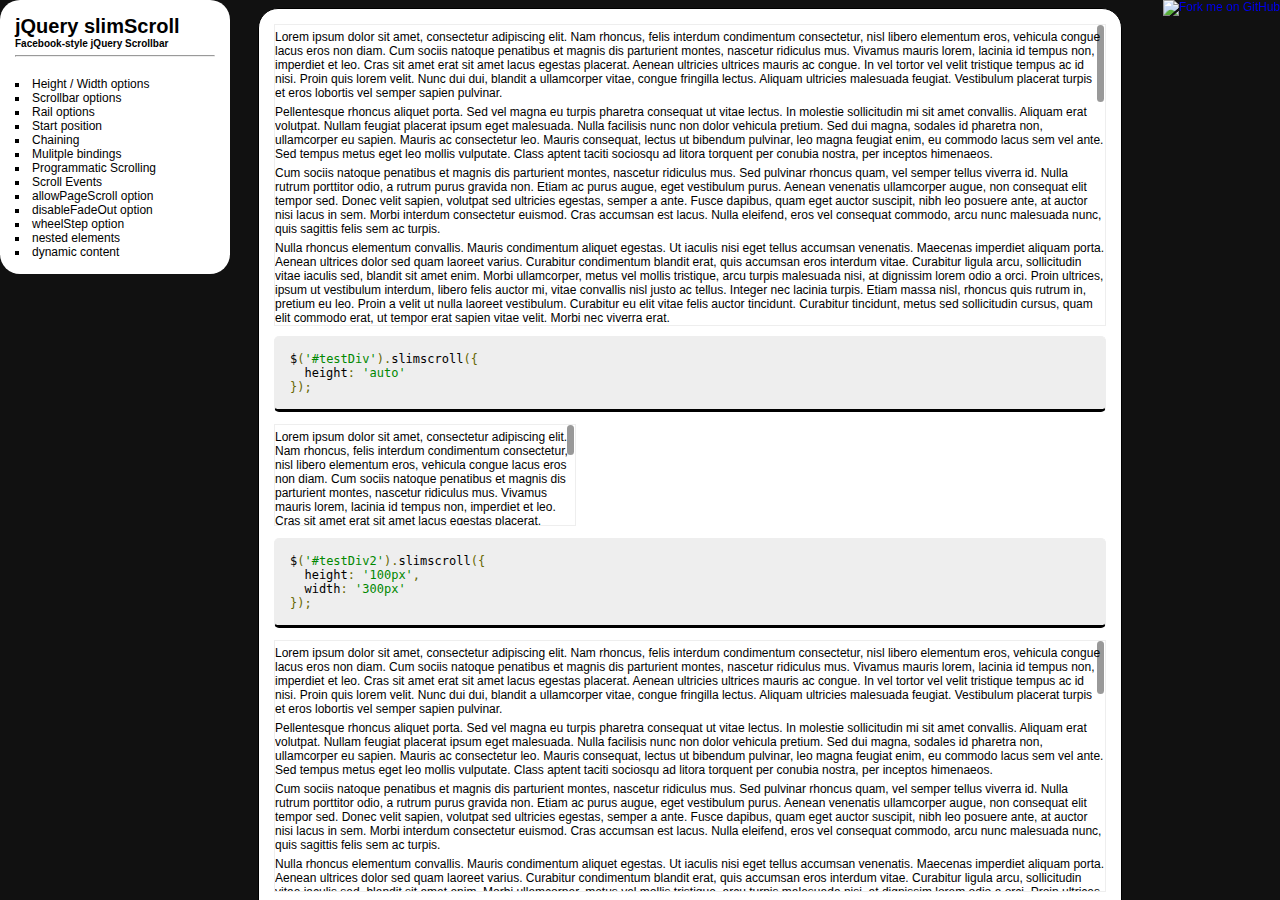
<file: SIRA-ADMIN/bower_components/jquery-slimscroll/examples/index.html>
<!DOCTYPE html PUBLIC "-//W3C//DTD XHTML 1.0 Frameset//EN" "http://www.w3.org/TR/xhtml1/DTD/xhtml1-frameset.dtd">
<html>
    <head>
    </head>
    <frameset framespacing="0" cols="250,*" frameborder="0" noresize>
        <frame name="nav" src="navigation.html" target="top">
        <frame name="main" src="height-width.html" target="main">
    </frameset>
</html>
</file>
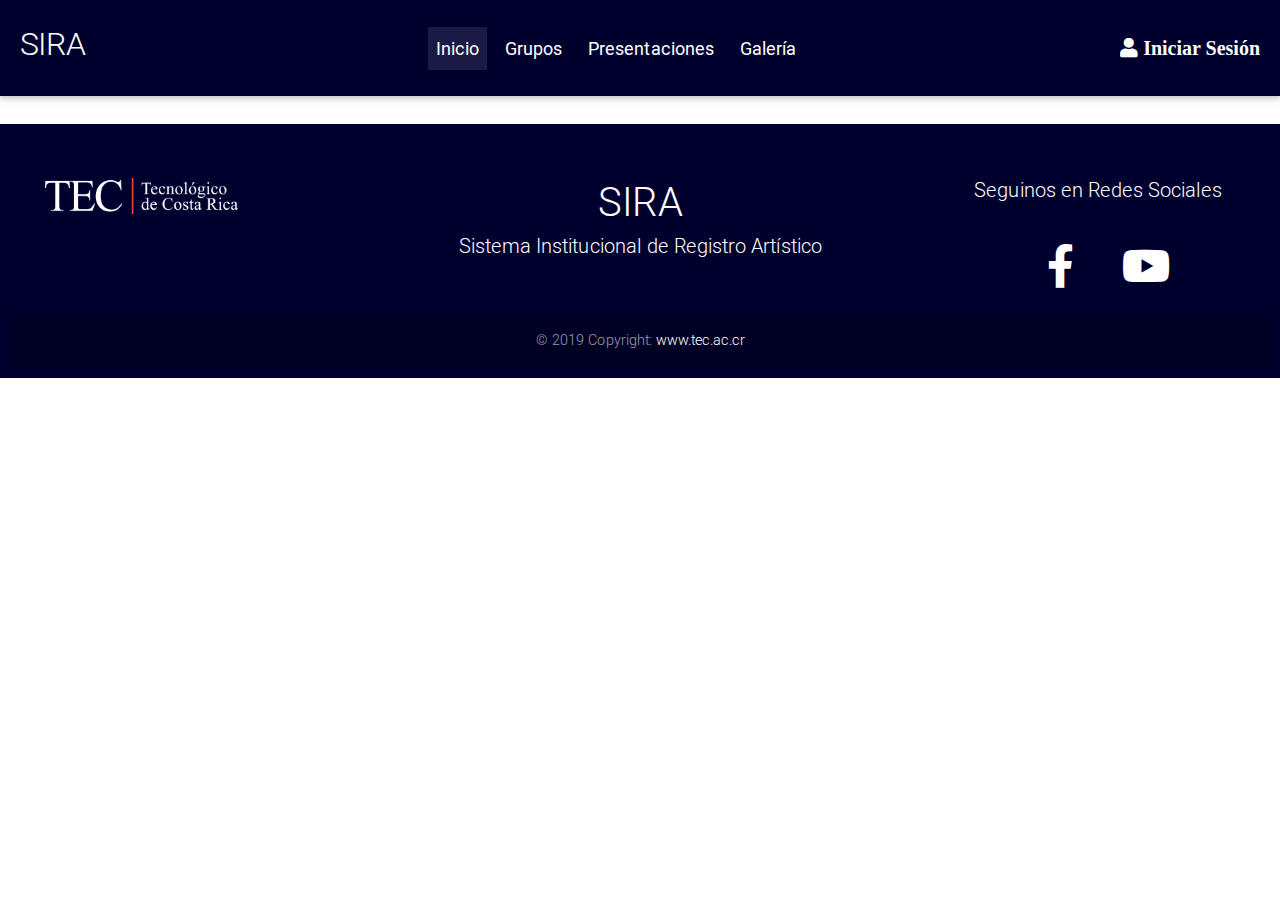
<file: dashboard.html>
<!DOCTYPE html>
<html lang="en">

<head>
  <meta charset="utf-8">
  <meta name="viewport" content="width=device-width, initial-scale=1, shrink-to-fit=no">
  <meta http-equiv="x-ua-compatible" content="ie=edge">
  <title>SIRA</title>
  <!-- Font Awesome -->
  <link rel="stylesheet" href="https://use.fontawesome.com/releases/v5.7.0/css/all.css">
  <!-- Bootstrap core CSS -->
  <link href="css/bootstrap.min.css" rel="stylesheet">
  <!-- Material Design Bootstrap -->
  <link href="css/mdb.min.css" rel="stylesheet">
  <!-- Your custom styles (optional) -->
  <link href="css/style.css" rel="stylesheet">

   <link
  rel="stylesheet"
  href="https://maxcdn.bootstrapcdn.com/bootstrap/4.2.1/css/bootstrap.min.css"
  integrity="sha384-GJzZqFGwb1QTTN6wy59ffF1BuGJpLSa9DkKMp0DgiMDm4iYMj70gZWKYbI706tWS"
  crossorigin="anonymous"/>

</head>

<body>

  <!-- Start your project here-->

  <!--Navbar -->
  <nav class="mb-1 navbar navbar-expand-lg navbar-dark">
    <a class="navbar-brand" href="./index.html"><b><h2>SIRA</h2></b></a>
    <button class="navbar-toggler" type="button" data-toggle="collapse" data-target="#navbarSupportedContent-333"
      aria-controls="navbarSupportedContent-333" aria-expanded="false" aria-label="Toggle navigation">
      <span class="navbar-toggler-icon"></span>
    </button>

    <div class="collapse navbar-collapse" id="navbarButtons">
      <ul class="navbar-nav ml-auto">
        <li class="nav-item active">
          <a class="nav-link" href="./index.html"><b>Inicio</b>
            <span class="sr-only">(current)</span>
          </a>
        </li>
        <li class="nav-item">
          <a class="nav-link" href="./grupos.html"><b>Grupos</b></a>
        </li>
        <li class="nav-item">
          <a class="nav-link" href="./presentaciones.html"><b>Presentaciones</b></a>
        </li>
        <li class="nav-item">
          <a class="nav-link" href="./galeria.html"><b>Galería</b></a>
        </li>
      </ul>

      <li class="navbar-nav ml-auto nav-flex-icons">
        <a class="fas fa-user" href="./sesion.html"><b>  Iniciar Sesión</b></a>
      </li>
    </div>
  </nav>
  <!--/.Navbar -->




 

  <br>
  

  <!-- Footer -->
    <footer class="page-footer font-small pt-4">
    <!-- Footer Links -->
      <!-- Grid row -->
      <div class="row">
      <div class="row">
        <!-- Grid column -->
        <div class="col-md-3">
          <!-- Content -->
          <img src="img/logoTECBLANCO.png" class="rounded">
        </div>
        <!-- Grid column -->       

        <!-- Grid column -->
        <div class="col-md-6 text-center">
            <!-- Links -->
            <h1>SIRA</h1>
            <h5>Sistema Institucional de Registro Artístico</h5>
        </div>

        <!-- Grid column -->
        <div class="col-md-3 text-center">
          <!-- Links -->
          <h5>Seguinos en Redes Sociales</h5>
          <ul class="list-unstyled mb-5 flex-center">
            <li>
              <a class="fab fa-facebook-f fa-lg white-text mr-md-5 mr-3 fa-3x" href="https://www.facebook.com/tierraycosecha/"></a>
            </li>
            <li>
              <a class="fab fa-youtube fa-lg white-text mr-md-5 mr-3 fa-3x" href="#!"></a>
            </li>
          </ul>
        </div>
        <!-- Grid column -->

      </div>
      <!-- Grid row -->
    </div>
    <!-- Footer Links -->

    <!-- Copyright -->
    <div class="footer-copyright text-center py-3">© 2019 Copyright:
      <a href="https://www.tec.ac.cr/"> www.tec.ac.cr </a>
    </div>
    <!-- Copyright -->
   
    </footer>
    <!-- Footer -->


    <!-- /Start your project here-->


    <!-- SCRIPTS -->
    <!-- JQuery -->
    <script type="text/javascript" src="js/jquery-3.3.1.min.js"></script>
    <!-- Bootstrap tooltips -->
    <script type="text/javascript" src="js/popper.min.js"></script>
    <!-- Bootstrap core JavaScript -->
    <script type="text/javascript" src="js/bootstrap.min.js"></script>
    <!-- MDB core JavaScript -->
    <script type="text/javascript" src="js/mdb.js"></script>
</body>

</html>
</file>
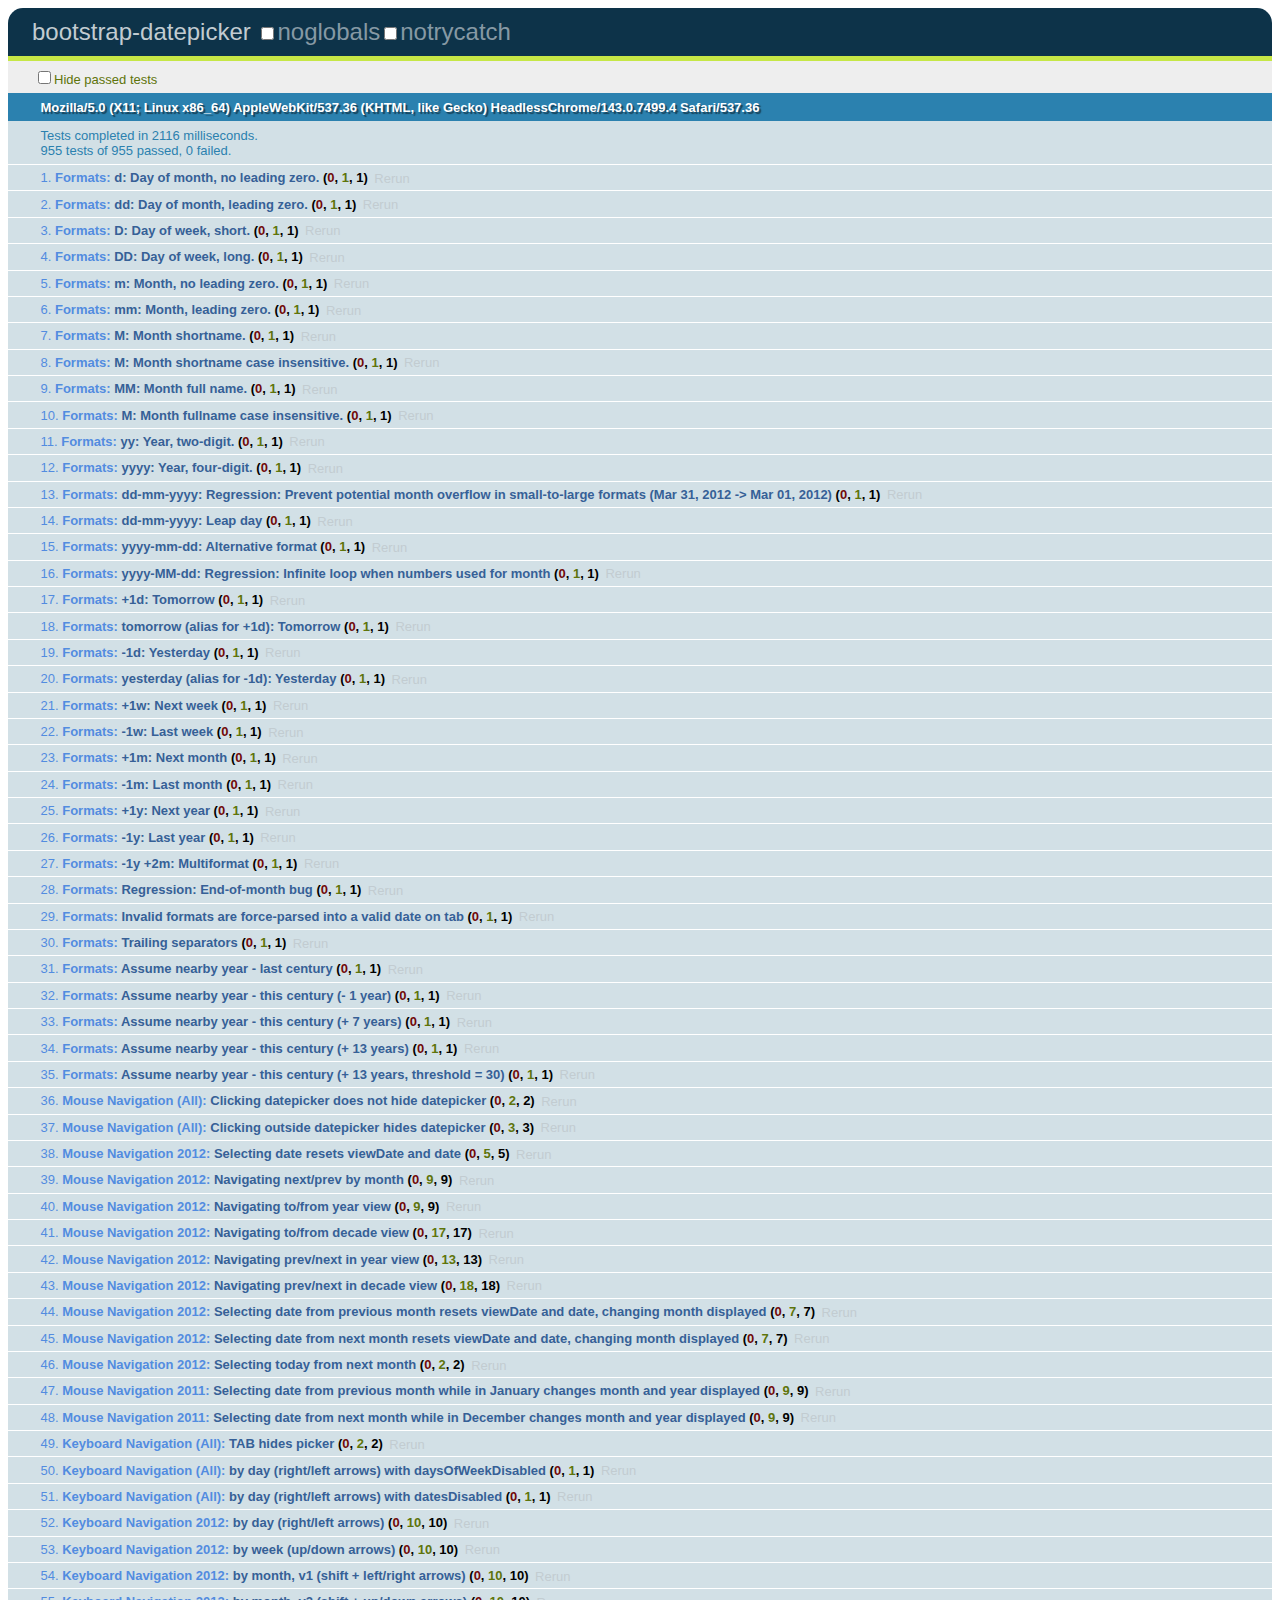
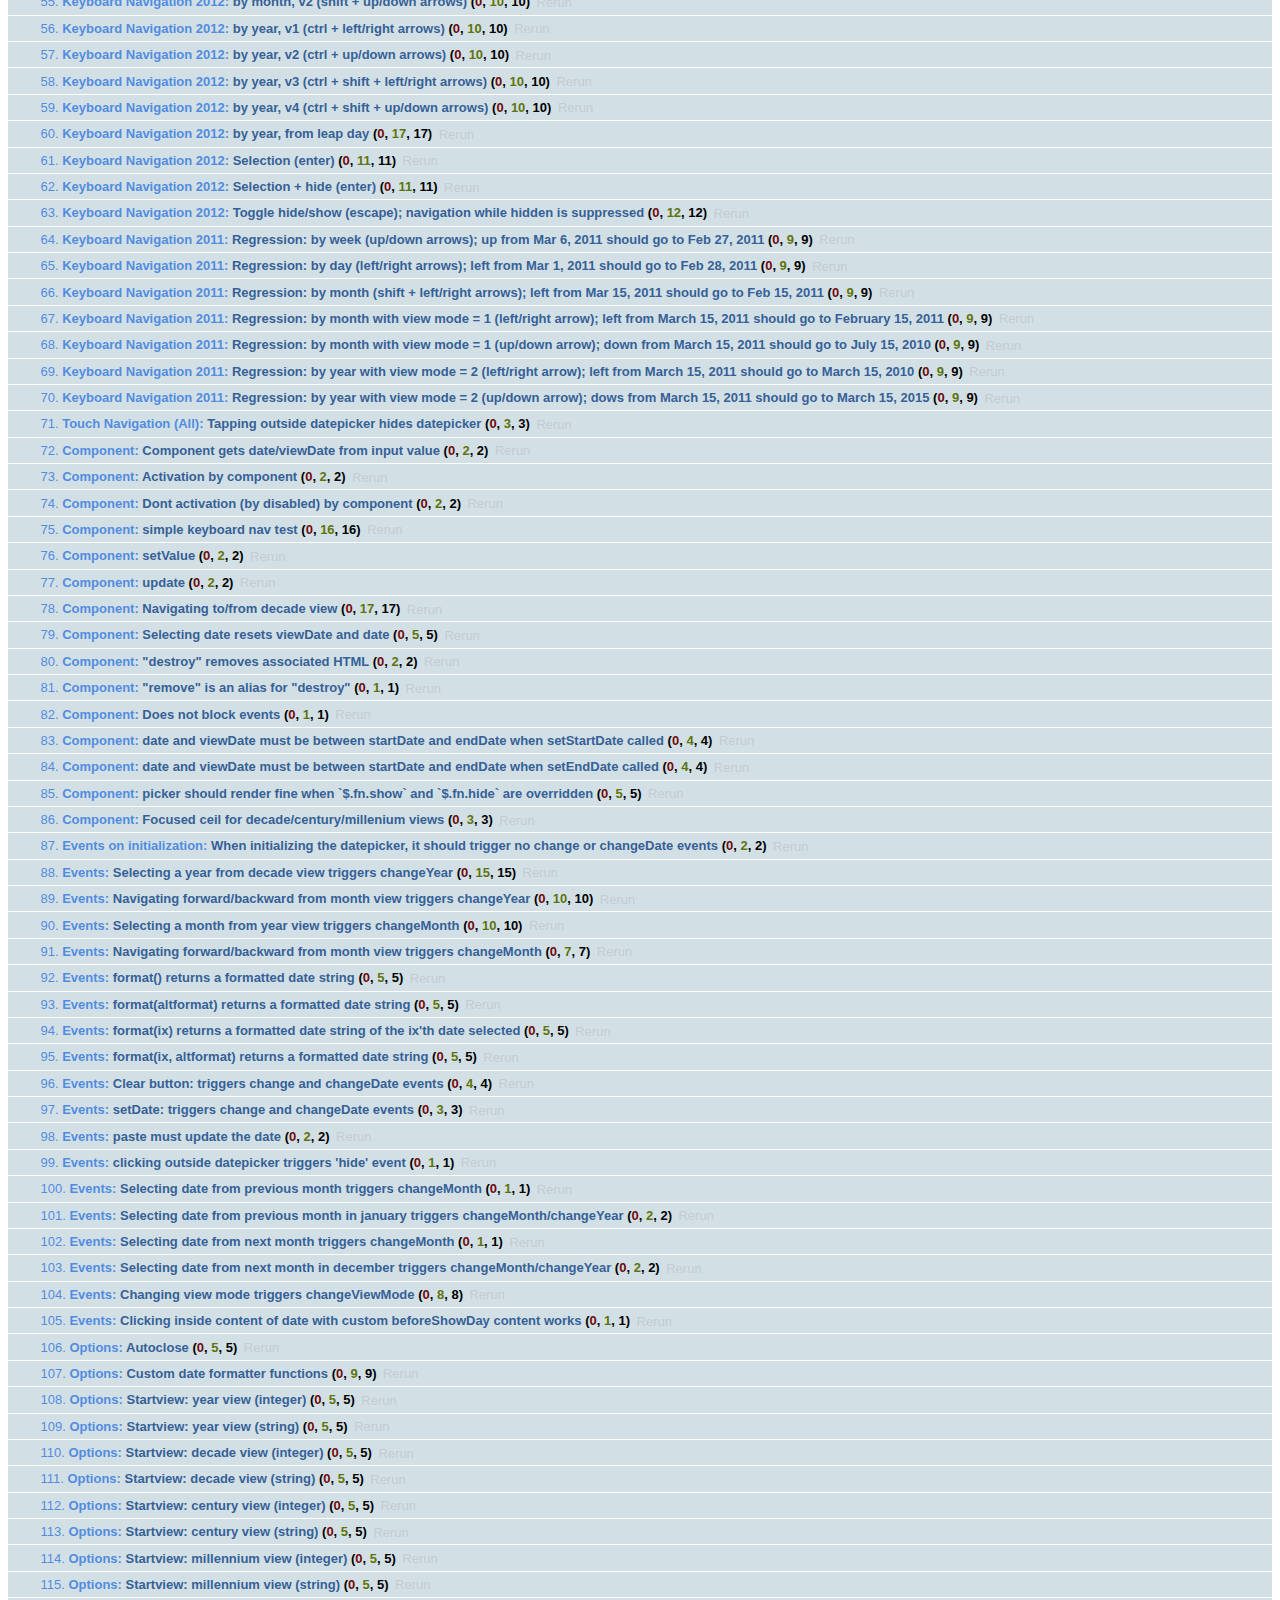
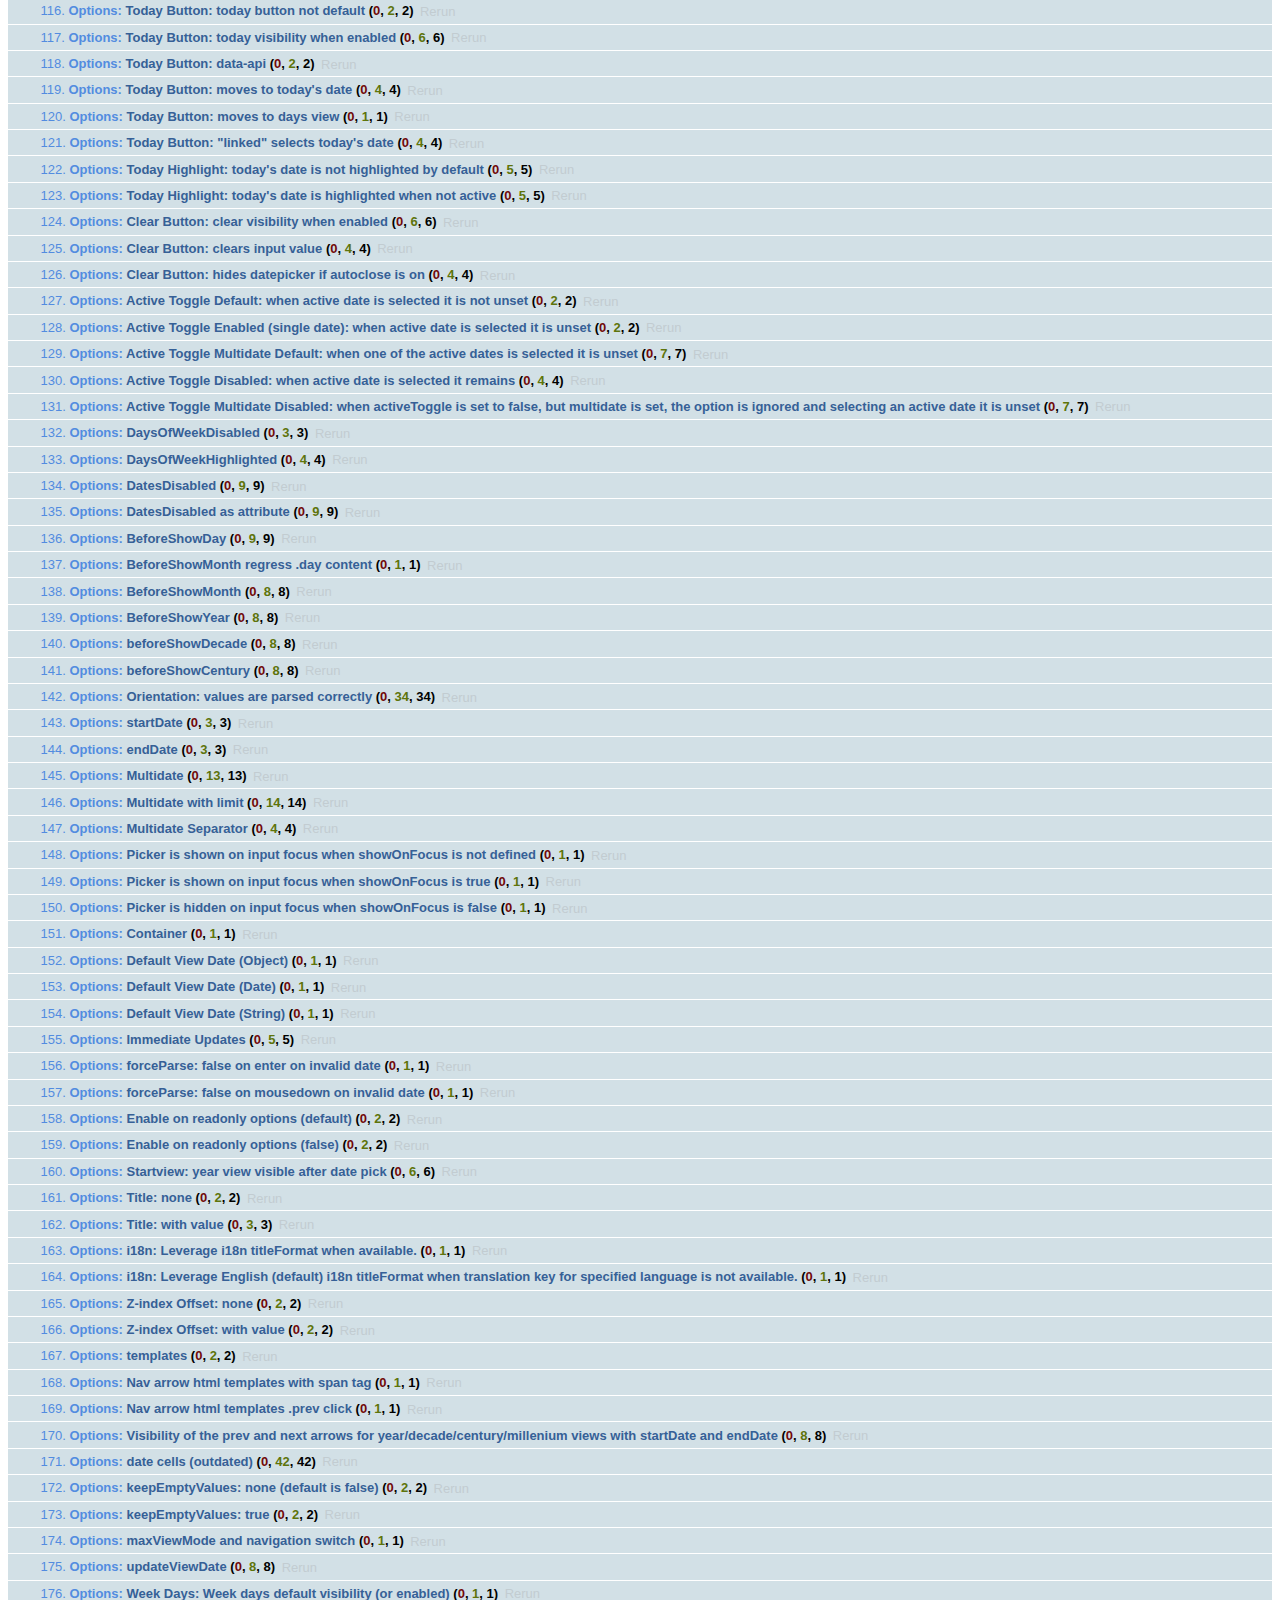
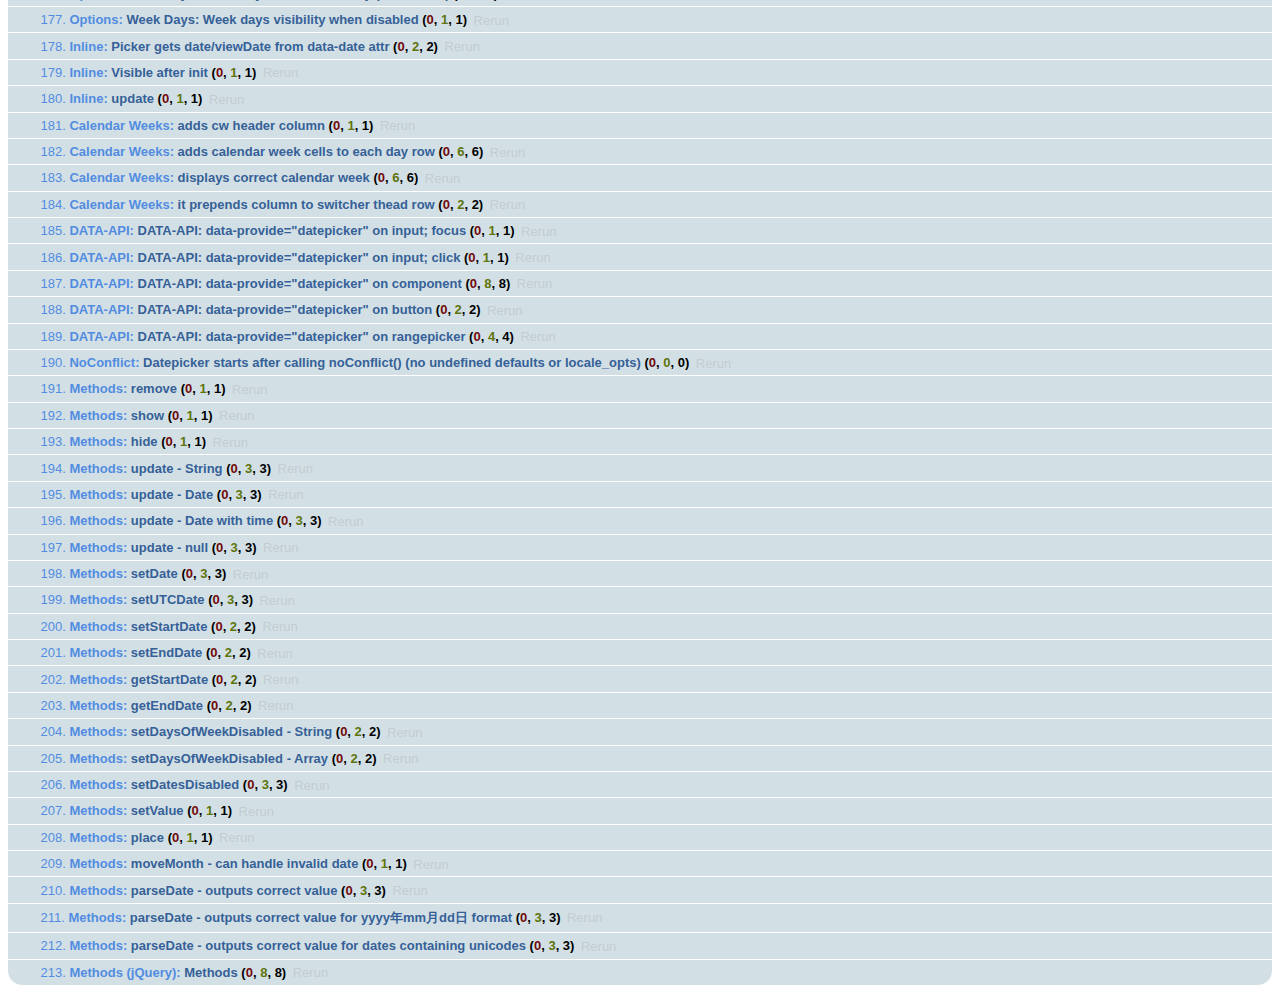
<file: SIRA-ADMIN/bower_components/bootstrap-datepicker/tests/tests.html>
<!DOCTYPE html>
<html>
    <head>
        <meta charset="utf-8">
        <link rel="stylesheet" href="assets/qunit.css">
        <script src="assets/qunit.js"></script>
        <!-- console.log for test failures: enable locally if you need extra debug info-->
        <!--<script src="assets/qunit-logging.js"></script>-->
        <script src="assets/jquery-1.7.1.min.js"></script>
        <script src="../js/bootstrap-datepicker.js"></script>
        <!-- This locale is included to test usage of titleFormat when available: see tests/suites/options.js -->
        <script src="../js/locales/bootstrap-datepicker.zh-CN.js"></script>

        <style>
            .datepicker {
                /* Appended to body, abs-pos off the page */
                position: absolute;
                display: none;
                top: -9999em;
                left: -9999em;
            }
        </style>

        <!-- Utilities -->
        <script src="assets/utils.js"></script>
        <script src="assets/mock.js"></script>

        <!-- Test suites -->
        <script src="suites/formats.js"></script>
        <script src="suites/mouse_navigation/all.js"></script>
        <script src="suites/mouse_navigation/2012.js"></script>
        <script src="suites/mouse_navigation/2011.js"></script>
        <script src="suites/keyboard_navigation/all.js"></script>
        <script src="suites/keyboard_navigation/2012.js"></script>
        <script src="suites/keyboard_navigation/2011.js"></script>
        <script src="suites/touch_navigation/all.js"></script>
        <script src="suites/component.js"></script>
        <script src="suites/events.js"></script>
        <script src="suites/options.js"></script>
        <script src="suites/inline.js"></script>
        <script src="suites/calendar-weeks.js"></script>
        <script src="suites/data-api.js"></script>
        <script src="suites/noconflict.js"></script>
        <script src="suites/methods.js"></script>
        <script src="suites/methods_jquery.js"></script>
    </head>
    <body>
        <h1 id="qunit-header">bootstrap-datepicker</h1>
        <h2 id="qunit-banner"></h2>
        <div id="qunit-testrunner-toolbar"></div>
        <h2 id="qunit-userAgent"></h2>
        <ol id="qunit-tests"></ol>
        <div id="qunit-fixture"></div>
    </body>
</html>
</file>
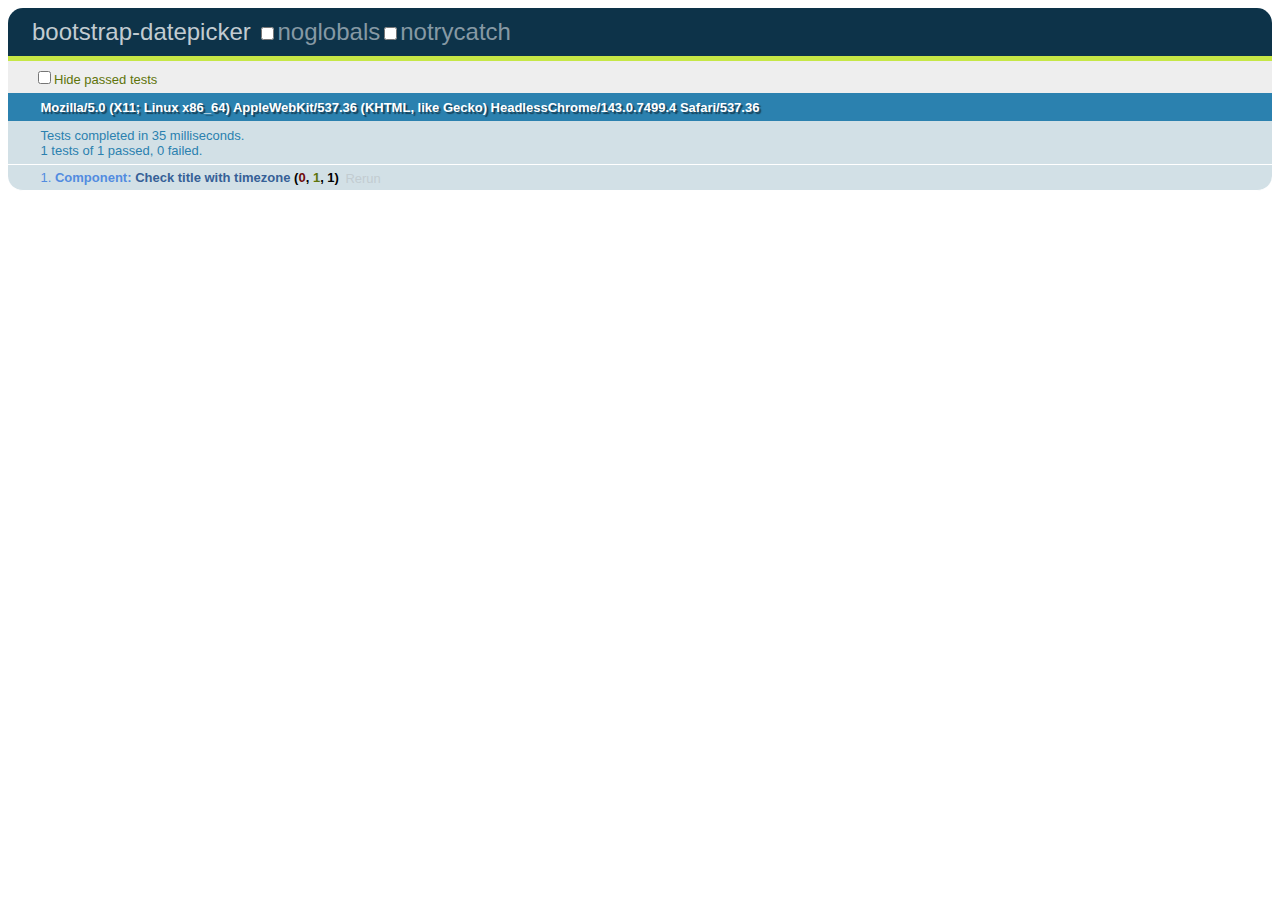
<file: SIRA-ADMIN/bower_components/bootstrap-datepicker/tests/timezone.html>
<!DOCTYPE html>
<html>
    <head>
        <meta charset="utf-8">
        <link rel="stylesheet" href="assets/qunit.css">
        <script src="assets/qunit.js"></script>
        <!-- console.log for test failures: enable locally if you need extra debug info-->
        <!--<script src="assets/qunit-logging.js"></script>-->
        <script src="assets/jquery-1.7.1.min.js"></script>
        <script src="../js/bootstrap-datepicker.js"></script>

        <style>
            .datepicker {
                /* Appended to body, abs-pos off the page */
                position: absolute;
                display: none;
                top: -9999em;
                left: -9999em;
            }
        </style>

        <!-- Utilities -->
        <script src="assets/utils.js"></script>

        <!-- Test suites -->
        <script src="suites/timezone.js"></script>
    </head>
    <body>
        <h1 id="qunit-header">bootstrap-datepicker</h1>
        <h2 id="qunit-banner"></h2>
        <div id="qunit-testrunner-toolbar"></div>
        <h2 id="qunit-userAgent"></h2>
        <ol id="qunit-tests"></ol>
        <div id="qunit-fixture"></div>
    </body>
</html>
</file>
<file: css/style.css>
.navbar{
	background-color: #00002F;
	padding: 20px;
}

.rounded {
	width: 70%;
}

.mr-auto{
	margin: auto;
  	width: 60%;  	
}

.nav-item{
	padding-left: 10px;
	font-size: 18px;
}

.page-footer{	
	background-color: #00002F;
	border-color: #00002F;
	border-width: 10px;	
	border-style: solid;
}

.page-footer .row {
	background-color: #00002F;
	border-color: #00002F;
	border-width: 10px;
	border-style: solid;
	margin: auto; 	
}

.list-unstyled{
	margin-left: 70px;
}

.fa-user{
	color: white;
	size: 150%;
	font-size: 20px;
}

.fas{
	color: white;
	size: 150%;
}

/* Only for snippet */
.double-nav .breadcrumb-dn {
  color: #fff;
}
</file>
<file: SIRA-ADMIN/bower_components/bootstrap-datepicker/tests/assets/qunit.css>
/**
 * QUnit v1.5.0 - A JavaScript Unit Testing Framework
 *
 * http://docs.jquery.com/QUnit
 *
 * Copyright (c) 2012 John Resig, Jörn Zaefferer
 * Dual licensed under the MIT (MIT-LICENSE.txt)
 * or GPL (GPL-LICENSE.txt) licenses.
 */

/** Font Family and Sizes */

#qunit-tests, #qunit-header, #qunit-banner, #qunit-testrunner-toolbar, #qunit-userAgent, #qunit-testresult {
	font-family: "Helvetica Neue Light", "HelveticaNeue-Light", "Helvetica Neue", Calibri, Helvetica, Arial, sans-serif;
}

#qunit-testrunner-toolbar, #qunit-userAgent, #qunit-testresult, #qunit-tests li { font-size: small; }
#qunit-tests { font-size: smaller; }


/** Resets */

#qunit-tests, #qunit-tests ol, #qunit-header, #qunit-banner, #qunit-userAgent, #qunit-testresult {
	margin: 0;
	padding: 0;
}


/** Header */

#qunit-header {
	padding: 0.5em 0 0.5em 1em;

	color: #8699a4;
	background-color: #0d3349;

	font-size: 1.5em;
	line-height: 1em;
	font-weight: normal;

	border-radius: 15px 15px 0 0;
	-moz-border-radius: 15px 15px 0 0;
	-webkit-border-top-right-radius: 15px;
	-webkit-border-top-left-radius: 15px;
}

#qunit-header a {
	text-decoration: none;
	color: #c2ccd1;
}

#qunit-header a:hover,
#qunit-header a:focus {
	color: #fff;
}

#qunit-header label {
	display: inline-block;
}

#qunit-banner {
	height: 5px;
}

#qunit-testrunner-toolbar {
	padding: 0.5em 0 0.5em 2em;
	color: #5E740B;
	background-color: #eee;
}

#qunit-userAgent {
	padding: 0.5em 0 0.5em 2.5em;
	background-color: #2b81af;
	color: #fff;
	text-shadow: rgba(0, 0, 0, 0.5) 2px 2px 1px;
}


/** Tests: Pass/Fail */

#qunit-tests {
	list-style-position: inside;
}

#qunit-tests li {
	padding: 0.4em 0.5em 0.4em 2.5em;
	border-bottom: 1px solid #fff;
	list-style-position: inside;
}

#qunit-tests.hidepass li.pass, #qunit-tests.hidepass li.running  {
	display: none;
}

#qunit-tests li strong {
	cursor: pointer;
}

#qunit-tests li a {
	padding: 0.5em;
	color: #c2ccd1;
	text-decoration: none;
}
#qunit-tests li a:hover,
#qunit-tests li a:focus {
	color: #000;
}

#qunit-tests ol {
	margin-top: 0.5em;
	padding: 0.5em;

	background-color: #fff;

	border-radius: 15px;
	-moz-border-radius: 15px;
	-webkit-border-radius: 15px;

	box-shadow: inset 0px 2px 13px #999;
	-moz-box-shadow: inset 0px 2px 13px #999;
	-webkit-box-shadow: inset 0px 2px 13px #999;
}

#qunit-tests table {
	border-collapse: collapse;
	margin-top: .2em;
}

#qunit-tests th {
	text-align: right;
	vertical-align: top;
	padding: 0 .5em 0 0;
}

#qunit-tests td {
	vertical-align: top;
}

#qunit-tests pre {
	margin: 0;
	white-space: pre-wrap;
	word-wrap: break-word;
}

#qunit-tests del {
	background-color: #e0f2be;
	color: #374e0c;
	text-decoration: none;
}

#qunit-tests ins {
	background-color: #ffcaca;
	color: #500;
	text-decoration: none;
}

/*** Test Counts */

#qunit-tests b.counts                       { color: black; }
#qunit-tests b.passed                       { color: #5E740B; }
#qunit-tests b.failed                       { color: #710909; }

#qunit-tests li li {
	margin: 0.5em;
	padding: 0.4em 0.5em 0.4em 0.5em;
	background-color: #fff;
	border-bottom: none;
	list-style-position: inside;
}

/*** Passing Styles */

#qunit-tests li li.pass {
	color: #5E740B;
	background-color: #fff;
	border-left: 26px solid #C6E746;
}

#qunit-tests .pass                          { color: #528CE0; background-color: #D2E0E6; }
#qunit-tests .pass .test-name               { color: #366097; }

#qunit-tests .pass .test-actual,
#qunit-tests .pass .test-expected           { color: #999999; }

#qunit-banner.qunit-pass                    { background-color: #C6E746; }

/*** Failing Styles */

#qunit-tests li li.fail {
	color: #710909;
	background-color: #fff;
	border-left: 26px solid #EE5757;
	white-space: pre;
}

#qunit-tests > li:last-child {
	border-radius: 0 0 15px 15px;
	-moz-border-radius: 0 0 15px 15px;
	-webkit-border-bottom-right-radius: 15px;
	-webkit-border-bottom-left-radius: 15px;
}

#qunit-tests .fail                          { color: #000000; background-color: #EE5757; }
#qunit-tests .fail .test-name,
#qunit-tests .fail .module-name             { color: #000000; }

#qunit-tests .fail .test-actual             { color: #EE5757; }
#qunit-tests .fail .test-expected           { color: green;   }

#qunit-banner.qunit-fail                    { background-color: #EE5757; }


/** Result */

#qunit-testresult {
	padding: 0.5em 0.5em 0.5em 2.5em;

	color: #2b81af;
	background-color: #D2E0E6;

	border-bottom: 1px solid white;
}
#qunit-testresult .module-name {
	font-weight: bold;
}

/** Fixture */

#qunit-fixture {
	position: absolute;
	top: -10000px;
	left: -10000px;
	width: 1000px;
	height: 1000px;
}
</file>
